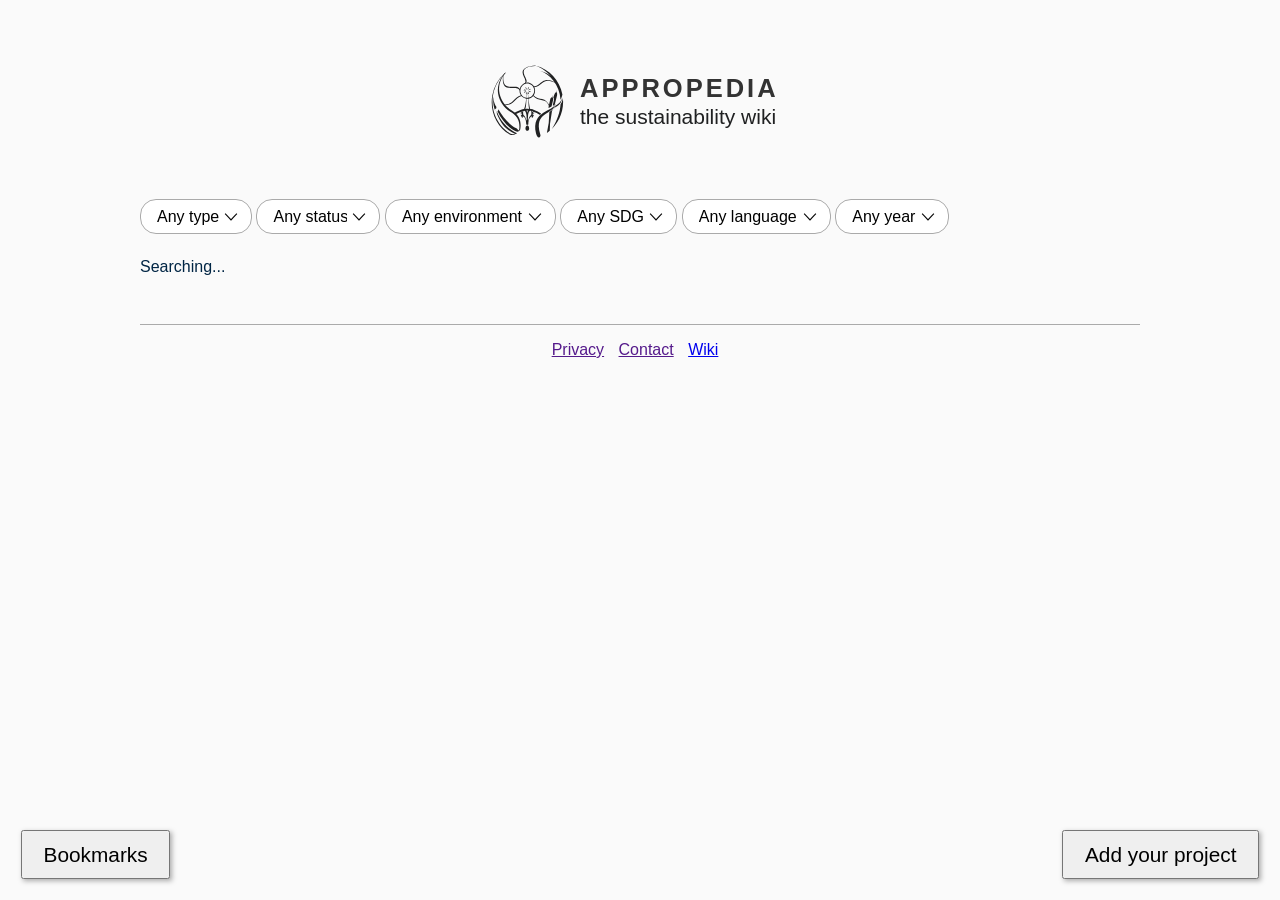
<file: index.html>
<!DOCTYPE html>
<html>
<head>
	<title>Appropedia, the appropriate technology encyclopedia</title>
	<link rel="stylesheet" type="text/css" href="appropedia.css" />
	<script src="appropedia.js"></script>
	<meta name="viewport" content="width=device-width, initial-scale=1" />
	<meta charset="utf-8" />
</head>
<body>
	<div id="appropedia">
		<header id="appropedia-header">
			<a href="https://www.appropedia.org/apps/projects/">
				<img id="appropedia-logo" width="300" height="60" title="Appropedia, the appropriate technology encyclopedia" src="images/logo.svg" />
			</a>
		</header>
		<main id="appropedia-main">
			<div id="appropedia-filters">
				<select name="type" class="appropedia-filter" id="appropedia-filter-type">
					<option value="">Any type</option>
					<option value="Bamboo construction">Bamboo construction</option>
					<option value="Compost bin">Compost bin</option>
					<option value="Composting toilet">Composting toilet</option>
					<option value="Green computing">Green computing</option>
					<option value="Greenhouse">Greenhouse</option>
					<option value="Greywater">Greywater</option>
					<option value="Pedal powered generator">Pedal powered generator</option>
					<option value="Photovoltaic device">Photovoltaic device</option>
					<option value="Photovoltaic system">Photovoltaic system</option>
					<option value="Rainwater harvesting">Rainwater harvester</option>
					<option value="Solar cooker">Solar cooker</option>
					<option value="Solar dehydrator">Solar dehydrator</option>
					<option value="Vermicompost">Vermicompost</option>
					<option value="Water filter">Water filter</option>
					<option value="Water pump">Water pump</option>
				</select>
				<select name="status" class="appropedia-filter" id="appropedia-filter-status">
					<option value="">Any status</option>
					<option value="in progress">In progress</option>
					<option value="idea">Idea</option>
					<option value="designed">Designed</option>
					<option value="modelled">Modelled</option>
					<option value="prototyped">Prototyped</option>
					<option value="verified">Verified</option>
					<option value="deployed">Deployed</option>
					<option value="clinical trial">Clinical trial</option>
					<option value="commercialized">Commercialized</option>
				</select>
				<select name="environment" class="appropedia-filter" id="appropedia-filter-environment">
					<option value="">Any environment</option>
					<option value="city">City</option>
					<option value="desert">Desert</option>
					<option value="forest">Forest</option>
					<option value="jungle">Jungle</option>
				</select>
				<select name="sdg" class="appropedia-filter" id="appropedia-filter-sdg">
					<option value="">Any SDG</option>
					<option value="SDG01 No poverty">01 No poverty</option>
					<option value="SDG02 Zero hunger">02 Zero hunger</option>
					<option value="SDG03 Good health and well-being">03 Good health and well-being</option>
					<option value="SDG04 Quality education">04 Quality education</option>
					<option value="SDG05 Gender equality">05 Gender equality</option>
					<option value="SDG06 Clean water and sanitation">06 Clean water and sanitation</option>
					<option value="SDG07 Affordable and clean energy">07 Affordable and clean energy</option>
					<option value="SDG08 Decent work and economic growth">08 Decent work and economic growth</option>
					<option value="SDG09 Industry innovation and infrastructure">09 Industry, innovation and infrastructure</option>
					<option value="SDG10 Reduced inequalities">10 Reduced inequalities</option>
					<option value="SDG11 Sustainable cities and communities">11 Sustainable cities and communities</option>
					<option value="SDG12 Responsible consumption and production">12 Responsible consumption and production</option>
					<option value="SDG13 Climate action">13 Climate action</option>
					<option value="SDG14 Life below water">14 Life below water</option>
					<option value="SDG15 Life on land">15 Life on land</option>
					<option value="SDG16 Peace justice and strong institutions">16 Peace, justice and strong institutions</option>
					<option value="SDG17 Partnerships for the goals">17 Partnerships for the goals</option>
				</select>
				<select name="language" class="appropedia-filter" id="appropedia-filter-language">
					<option value="">Any language</option>
					<option value="en">English</option>
					<option value="es">Español</option>
				</select>
				<select name="year" class="appropedia-filter" id="appropedia-filter-year">
					<option value="">Any year</option>
					<option value="2025">2025</option>
					<option value="2024">2024</option>
					<option value="2023">2023</option>
					<option value="2022">2022</option>
					<option value="2021">2021</option>
					<option value="2020">2020</option>
					<option value="2019">2019</option>
					<option value="2018">2018</option>
					<option value="2017">2017</option>
					<option value="2016">2016</option>
					<option value="2015">2015</option>
					<option value="2014">2014</option>
					<option value="2013">2013</option>
					<option value="2012">2012</option>
					<option value="2011">2011</option>
					<option value="2010">2010</option>
					<option value="2009">2009</option>
					<option value="2008">2008</option>
					<option value="2007">2007</option>
					<option value="2006">2006</option>
					<option value="2005">2005</option>
				</select>
			</div>
			<div id="appropedia-cards">Searching...</div>
			<button id="bookmarks-button">Bookmarks</button>
			<button id="add-project-button">Add your project</button>
		</main>
		<footer id="appropedia-footer">
			<a href="">Privacy</a>
			<a href="">Contact</a>
			<a href="https://www.appropedia.org/Welcome_to_Appropedia">Wiki</a>
		</footer>
	</div>
	<dialog id="appropedia-dialog">
		<button id="appropedia-dialog-close-button">&#x2715;</button>
		<div id="appropedia-dialog-content"></div>
	</dialog>
</body>

<template id="project-dialog-template">
	<div id="project-dialog">
		<div id="project-dialog-header">
			<h3 id="project-dialog-title"><a id="project-dialog-title-link" target="_blank"></a></h3>
			<button id="project-dialog-bookmark-button">&#9734;</button>
		</div>
		<img id="project-dialog-thumb" />
		<p id="project-dialog-description"></p>
		<dl id="project-dialog-data">
			<dt>Type</dt>
			<dd id="project-dialog-type">Unknown</dd>
			<dt>Status</dt>
			<dd id="project-dialog-status">Unknown</dd>
			<dt>Year</dt>
			<dd id="project-dialog-year">Unknown</dd>
			<dt>Language</dt>
			<dd id="project-dialog-language">Unknown</dd>
			<dt>Authors</dt>
			<dd id="project-dialog-authors">Unknown</dd>
		</dl>
		<div id="project-dialog-toc">Loading table of contents...</div>
	</div>
</template>

<template id="add-project-form-template">
	<form id="add-project-form">
		<h2>Share your project</h2>
		<p>This form will create a basic entry for your project. Later you can correct or expand it. Note that only the first two fields are required. All others are suggested.</p>
		<label>Title<input name="title" /></label>
		<label>Description<textarea name="description"></textarea></label>
		<button id="add-project-form-button">Publish</button>
	</form>
</template>

<template id="project-card-template">
	<div class="project-card">
		<img class="project-card-thumb" />
		<h3 class="project-card-title"></h3>
	</div>
</template>

<template id="bookmarks-dialog-template">
	<div id="bookmarks-dialog">
		<h2>Your bookmarks</h2>
		<p>Here you can save your favorite projects. To add or remove a project from your bookmarks, open the project and click the star icon &#9734; next to its title.</p>
		<div id="bookmarks-dialog-cards"></div>
		<button id="bookmarks-dialog-pdf-button">Download your bookmarks as PDF</button>
	</div>
</template>

</html>
</file>
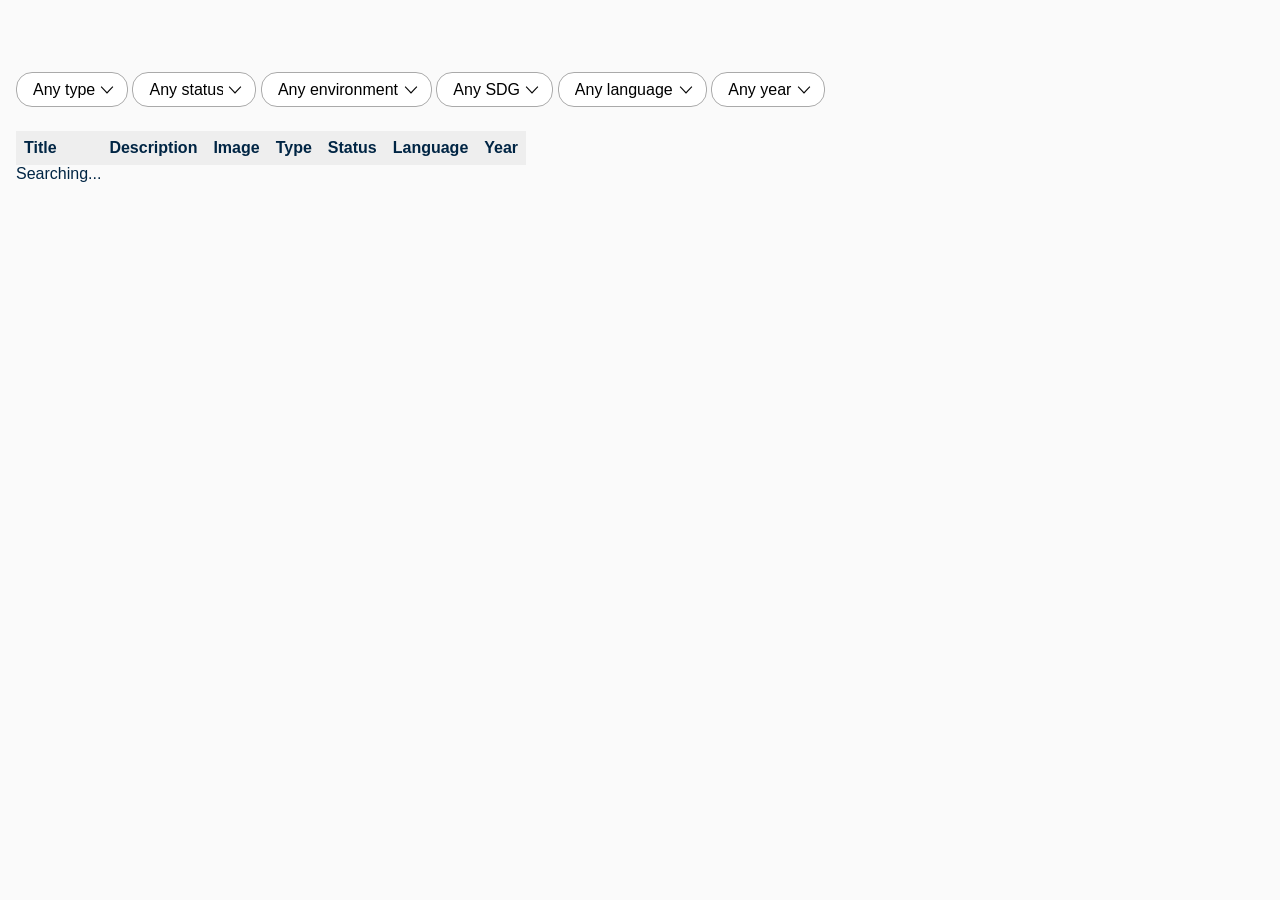
<file: admin/index.html>
<!DOCTYPE html>
<html>
<head>
	<title>Appropedia Admin</title>
	<link rel="stylesheet" type="text/css" href="admin.css" />
	<script src="admin.js"></script>
	<script src="//www.mediawiki.org/w/index.php?title=MediaWiki:Gadget-Global-WikitextParser.js&action=raw&ctype=text/javascript"></script>
	<meta name="viewport" content="width=device-width, initial-scale=1" />
	<meta charset="utf-8" />
</head>
<body>
	<div id="appropedia">
		<main id="appropedia-main">
			<div id="appropedia-filters">
				<select name="type" class="appropedia-filter" id="appropedia-filter-type">
					<option value="">Any type</option>
					<option value="Solar cooker">Solar cooker</option>
					<option value="Solar dehydrator">Solar dehydrator</option>
				</select>
				<select name="status" class="appropedia-filter" id="appropedia-filter-status">
					<option value="">Any status</option>
					<option value="in progress">In progress</option>
					<option value="idea">Idea</option>
					<option value="designed">Designed</option>
					<option value="modelled">Modelled</option>
					<option value="prototyped">Prototyped</option>
					<option value="verified">Verified</option>
					<option value="deployed">Deployed</option>
					<option value="clinical trial">Clinical trial</option>
					<option value="commercialized">Commercialized</option>
				</select>
				<select name="environment" class="appropedia-filter" id="appropedia-filter-environment">
					<option value="">Any environment</option>
					<option value="city">City</option>
					<option value="desert">Desert</option>
					<option value="forest">Forest</option>
					<option value="jungle">Jungle</option>
				</select>
				<select name="sdg" class="appropedia-filter" id="appropedia-filter-sdg">
					<option value="">Any SDG</option>
					<option value="SDG01 No poverty">01 No poverty</option>
					<option value="SDG02 Zero hunger">02 Zero hunger</option>
					<option value="SDG03 Good health and well-being">03 Good health and well-being</option>
					<option value="SDG04 Quality education">04 Quality education</option>
					<option value="SDG05 Gender equality">05 Gender equality</option>
					<option value="SDG06 Clean water and sanitation">06 Clean water and sanitation</option>
					<option value="SDG07 Affordable and clean energy">07 Affordable and clean energy</option>
					<option value="SDG08 Decent work and economic growth">08 Decent work and economic growth</option>
					<option value="SDG09 Industry innovation and infrastructure">09 Industry, innovation and infrastructure</option>
					<option value="SDG10 Reduced inequalities">10 Reduced inequalities</option>
					<option value="SDG11 Sustainable cities and communities">11 Sustainable cities and communities</option>
					<option value="SDG12 Responsible consumption and production">12 Responsible consumption and production</option>
					<option value="SDG13 Climate action">13 Climate action</option>
					<option value="SDG14 Life below water">14 Life below water</option>
					<option value="SDG15 Life on land">15 Life on land</option>
					<option value="SDG16 Peace justice and strong institutions">16 Peace, justice and strong institutions</option>
					<option value="SDG17 Partnerships for the goals">17 Partnerships for the goals</option>
				</select>
				<select name="language" class="appropedia-filter" id="appropedia-filter-language">
					<option value="">Any language</option>
					<option value="en">English</option>
					<option value="es">Español</option>
				</select>
				<select name="year" class="appropedia-filter" id="appropedia-filter-year">
					<option value="">Any year</option>
					<option value="2025">2025</option>
					<option value="2024">2024</option>
					<option value="2023">2023</option>
					<option value="2022">2022</option>
					<option value="2021">2021</option>
					<option value="2020">2020</option>
					<option value="2019">2019</option>
					<option value="2018">2018</option>
					<option value="2017">2017</option>
					<option value="2016">2016</option>
					<option value="2015">2015</option>
					<option value="2014">2014</option>
					<option value="2013">2013</option>
					<option value="2012">2012</option>
					<option value="2011">2011</option>
					<option value="2010">2010</option>
					<option value="2009">2009</option>
					<option value="2008">2008</option>
					<option value="2007">2007</option>
					<option value="2006">2006</option>
					<option value="2005">2005</option>
				</select>
			</div>
			<table id="appropedia-table">
				<thead>
					<tr id="appropedia-table-head">
						<th>Title</th>
						<th>Description</th>
						<th>Image</th>
						<th>Type</th>
						<th>Status</th>
						<th>Language</th>
						<th>Year</th>
					</tr>
				</thead>
				<tbody id="appropedia-table-body"></tbody>
			</table>
		</main>
	</div>
</body>
	
<template id="project-row-template">
	<tr class="project-row">
		<td class="project-row-title" contenteditable="true"></td>
		<td class="project-row-description" contenteditable="true"></td>
		<td class="project-row-image" contenteditable="true"></td>
		<td class="project-row-type" contenteditable="true"></td>
		<td class="project-row-status" contenteditable="true"></td>
		<td class="project-row-language" contenteditable="true"></td>
		<td class="project-row-year" contenteditable="true"></td>
	</tr>
</template>

<template id="edit-button-template">
	<button class="edit-button">
		<svg width="10px" height="10px" viewBox="0 0 512 512">
			<path d="M290.74 93.24l128.02 128.02-277.99 277.99-114.14 12.6C11.35 513.54-1.56 500.62.14 485.34l12.7-114.22 277.9-277.88zm207.2-19.06l-60.11-60.11c-18.75-18.75-49.16-18.75-67.91 0l-56.55 56.55 128.02 128.02 56.55-56.55c18.75-18.76 18.75-49.16 0-67.91z" />
		</svg>
	</button>
</template>

</html>
</file>
<file: appropedia.css>
body {
	background: #fafafa;
	color: #002544;
	font-family: Arial;
	margin: 0;
	padding: 1em;
}
#appropedia {
	margin: auto;
	width: 1000px;
	max-width: 100%;
}
#appropedia-header {
	text-align: center;
	margin: 3em 0;
}
#appropedia-logo {
	max-width: 100%;
	height: auto;
}
#appropedia-main {
	margin: 3em 0;
}
#appropedia-filters {
	margin: 1em 0;
	overflow: scroll;
	padding: .5em 0;
	white-space: nowrap;
}
.appropedia-filter {
	appearance: none;
	background-color: #fff;
	background-image: url( [data-uri] );
	background-position: 100%;
	background-repeat: no-repeat;
	border: 1px solid #aaa;
	border-radius: 1em;
	font: inherit;
	padding: .5em 2em .5em 1em;
}
#appropedia-filter-type {
	width: 112px;
}
#appropedia-filter-status {
	width: 124px;
}
#appropedia-filter-language {
	width: 149px;
}
#appropedia-filter-sdg {
	width: 117px;
}

#appropedia-cards {
	display: grid;
	grid-gap: 20px;
	grid-template-columns: repeat( auto-fit, minmax( 300px, 1fr ) );
	margin: 1em 0;
	width: auto;
}

.project-card {
	background: white;
	border: 1px solid #aaa;
	cursor: pointer;
}
.project-card-thumb {
	float: right;
	margin: 1em;
	object-fit: cover;
	width: 100px;
	height: 100px;
}
.project-card-thumb img {
	object-fit: cover;
}
.project-card-title {
	font-size: 1em;
	font-weight: normal;
	margin: 1em;
}

#bookmarks-button {
	box-shadow: 2px 2px 5px #aaa;
	cursor: pointer;
	font-size: 1.3em;
	padding: .5em 1em;
	position: fixed;
	left: 1em;
	bottom: 1em;
}

#add-project-button {
	box-shadow: 2px 2px 5px #aaa;
	cursor: pointer;
	font-size: 1.3em;
	padding: .5em 1em;
	position: fixed;
	right: 1em;
	bottom: 1em;
}
#add-project-form label {
	display: block;
	margin: 1em 0;
}
#add-project-form input,
#add-project-form textarea {
	border: 1px solid #aaa;
	box-sizing: border-box;
	font: inherit;
	margin: .2em 0;
	padding: .5em;
	width: 100%;
}
#add-project-form button {
	background: #36c;
	border: none;
	color: white;
	cursor: pointer;
	font: inherit;
	margin: .2em 0;
	padding: .5em 1em;
}

#project-dialog {
	margin: 1em;
}
#project-dialog-header {
	margin: 1em 0;
}
#project-dialog-title {
	display: inline;
}
#project-dialog-title-link {
	color: inherit;
}
#project-dialog-bookmark-button {
	background: none;
	border: none;
	cursor: pointer;
	line-height: 1em;
	font-size: 1.5em;
	margin-left: .2em;
	padding: 0;
	vertical-align: middle;
}
#project-dialog-thumb {
	float: right;
	margin: 0 0 1em 1em;
}
#project-dialog-data {
	display: grid;
	grid-gap: .2em 1em;
	grid-template-columns: max-content;
	margin: .5em 0 0 0;
}
#project-dialog-data dt {
	font-weight: bold;
}
#project-dialog-data dd {
	grid-column-start: 2;
	margin: 0;
}
#project-dialog-toc {
	margin: 1em 0;
}

#bookmarks-dialog-pdf-button {
	cursor: pointer;
	font: inherit;
	margin: .2em 0;
	padding: .5em 1em;
}
#bookmarks-dialog-cards {
	display: grid;
	grid-gap: 20px;
	grid-template-columns: repeat( auto-fit, minmax( 300px, 1fr ) );
	margin: 1em 0;
	width: auto;
}

#appropedia-dialog {
	border: 1px solid #aaa;
	padding: 0;
	width: 800px;
	max-width: 100%;
}
#appropedia-dialog-close-button {
	background: none;
	border: none;
	cursor: pointer;
	float: right;
	font: inherit;
	font-size: 2em;
	margin: .5em;
}
#appropedia-dialog-close-button:focus-visible {
	outline: none;
}
#appropedia-dialog-content {
	overflow: hidden;
	padding: 1em;
}

#appropedia-footer {
	border-top: 1px solid #aaa;
	margin: 3em 0;
	padding: 1em;
	text-align: center;
}
#appropedia-footer a {
	margin-right: 10px;
}
</file>
<file: admin/admin.css>
body {
	background: #fafafa;
	color: #002544;
	font-family: Arial;
	margin: 0;
	padding: 1em;
}
#appropedia-header {
	text-align: center;
	margin: 3em 0;
}
#appropedia-logo {
	max-width: 100%;
	height: auto;
}
#appropedia-main {
	margin: 3em 0;
}

#appropedia-filters {
	margin: 1em 0;
	overflow: scroll;
	padding: .5em 0;
	white-space: nowrap;
}
#appropedia-filters .appropedia-filter {
	appearance: none;
	background-color: #fff;
	background-image: url( [data-uri] );
	background-position: 100%;
	background-repeat: no-repeat;
	border: 1px solid #aaa;
	border-radius: 1em;
	font: inherit;
	padding: .5em 2em .5em 1em;
}
#appropedia-filter-type {
	width: 112px;
}
#appropedia-filter-status {
	width: 124px;
}
#appropedia-filter-language {
	width: 149px;
}
#appropedia-filter-sdg {
	width: 117px;
}

#appropedia-table {
	border-collapse: collapse;
}
#appropedia-table-head th {
	background: #eee;
	padding: .5em;
	text-align: left;
}
#appropedia-table-body td {
	overflow: hidden;
	padding: .5em;
    text-overflow: ellipsis;
	max-width: 300px;
    white-space: nowrap;
}
#appropedia-table-body tr:nth-child( even ) {
	background: white;
}
</file>
